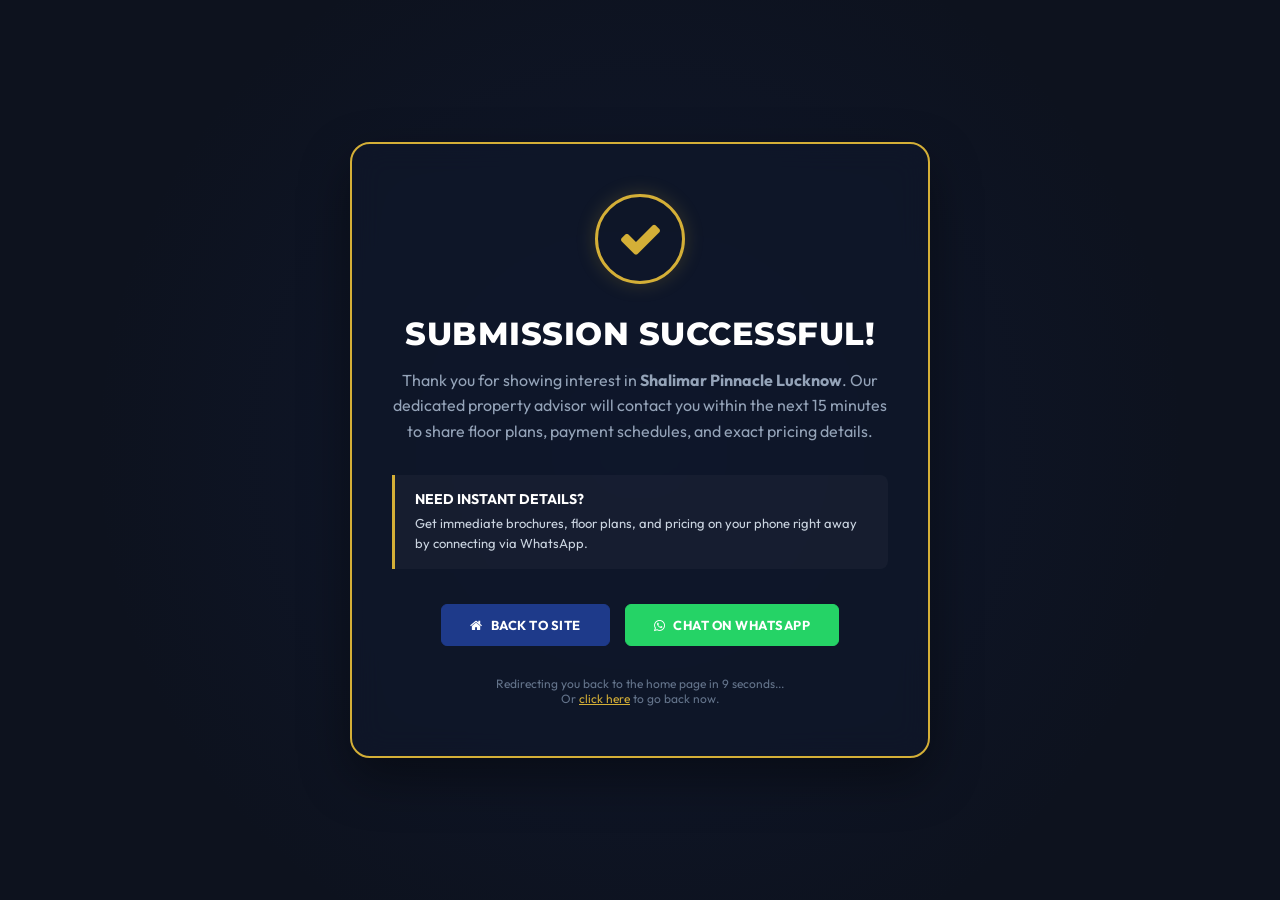
<file: thanks.html>
<!doctype html>
<html lang="en">
  <head>
    <meta charset="UTF-8" />
    <meta name="viewport" content="width=device-width, initial-scale=1.0" />
    <meta name="robots" content="noindex, nofollow" />
    <title>Thank You | Shalimar Pinnacle Lucknow</title>
    <link rel="icon" type="image/x-icon" href="favicon1.png" />

    <!-- Google Fonts -->
    <link rel="preconnect" href="https://fonts.googleapis.com" />
    <link rel="preconnect" href="https://fonts.gstatic.com" crossorigin />
    <link
      href="https://fonts.googleapis.com/css2?family=Montserrat:wght@400;600;700;800&family=Outfit:wght@300;400;500;600;700&display=swap"
      rel="stylesheet"
    />

    <!-- Font Awesome -->
    <link
      rel="stylesheet"
      href="https://cdnjs.cloudflare.com/ajax/libs/font-awesome/4.7.0/css/font-awesome.min.css"
    />

    <!-- GA & GTM Conversion Tracking -->
    <script
      async
      src="https://www.googletagmanager.com/gtag/js?id=AW-16696040271"
    ></script>
    <script>
      window.dataLayer = window.dataLayer || [];
      function gtag() {
        dataLayer.push(arguments);
      }
      gtag("js", new Date());
      gtag("config", "AW-16696040271");

      // Event tracking for lead conversion
      gtag("event", "conversion", {
        send_to: "AW-16696040271/lead_submitted", // standard lead submission placeholder
      });
    </script>
    <script>
      (function (w, d, s, l, i) {
        w[l] = w[l] || [];
        w[l].push({
          "gtm.start": new Date().getTime(),
          event: "gtm.js",
        });
        var f = d.getElementsByTagName(s)[0],
          j = d.createElement(s),
          dl = l != "dataLayer" ? "&l=" + l : "";
        j.async = true;
        j.src = "https://www.googletagmanager.com/gtm.js?id=" + i + dl;
        f.parentNode.insertBefore(j, f);
      })(window, document, "script", "dataLayer", "GTM-5DWTKHVP");
    </script>

    <style>
      :root {
        --primary-color: #1e3a8a;
        --secondary-color: #d4af37;
        --dark-bg: #0f172a;
        --text-dark: #1e293b;
        --text-light: #475569;
        --white: #ffffff;
      }

      * {
        margin: 0;
        padding: 0;
        box-sizing: border-box;
      }

      body {
        font-family: "Outfit", sans-serif;
        background-color: #0d121e;
        color: var(--white);
        min-height: 100vh;
        display: flex;
        align-items: center;
        justify-content: center;
        text-align: center;
        padding: 20px;
        position: relative;
        overflow: hidden;
      }

      body::before {
        content: "";
        position: absolute;
        width: 100%;
        height: 100%;
        background: radial-gradient(circle, rgba(30, 58, 138, 0.15) 0%, transparent 70%);
        top: 0;
        left: 0;
        pointer-events: none;
      }

      .thanks-card {
        background-color: rgba(15, 23, 42, 0.75);
        border: 2px solid var(--secondary-color);
        padding: 50px 40px;
        border-radius: 20px;
        box-shadow: 0 20px 50px rgba(0, 0, 0, 0.4);
        max-width: 580px;
        width: 100%;
        backdrop-filter: blur(15px);
        -webkit-backdrop-filter: blur(15px);
        z-index: 2;
        animation: scaleUp 0.6s cubic-bezier(0.34, 1.56, 0.64, 1);
      }

      @keyframes scaleUp {
        from { opacity: 0; transform: scale(0.9); }
        to { opacity: 1; transform: scale(1); }
      }

      .success-icon {
        width: 90px;
        height: 90px;
        border: 3px solid var(--secondary-color);
        border-radius: 50%;
        color: var(--secondary-color);
        display: flex;
        align-items: center;
        justify-content: center;
        font-size: 45px;
        margin: 0 auto 30px auto;
        box-shadow: 0 0 20px rgba(212, 175, 55, 0.2);
        animation: pulse 2s infinite;
      }

      @keyframes pulse {
        0% { box-shadow: 0 0 0 0 rgba(212, 175, 55, 0.4); }
        70% { box-shadow: 0 0 0 15px rgba(212, 175, 55, 0); }
        100% { box-shadow: 0 0 0 0 rgba(212, 175, 55, 0); }
      }

      h1 {
        font-family: "Montserrat", sans-serif;
        font-size: 32px;
        font-weight: 800;
        margin-bottom: 15px;
        text-transform: uppercase;
        letter-spacing: 0.5px;
      }

      p {
        font-size: 16px;
        color: #94a3b8;
        line-height: 1.6;
        margin-bottom: 30px;
      }

      .info-box {
        background-color: rgba(255, 255, 255, 0.03);
        border-left: 3px solid var(--secondary-color);
        padding: 15px 20px;
        border-radius: 0 8px 8px 0;
        text-align: left;
        margin-bottom: 35px;
      }

      .info-box h4 {
        color: var(--white);
        font-size: 14px;
        margin-bottom: 5px;
        text-transform: uppercase;
      }

      .info-box p {
        margin-bottom: 0;
        font-size: 13px;
        color: #cbd5e1;
      }

      .cta-actions {
        display: flex;
        gap: 15px;
        justify-content: center;
        flex-wrap: wrap;
        margin-bottom: 30px;
      }

      .cta-btn {
        padding: 12px 28px;
        border-radius: 6px;
        font-weight: 700;
        text-transform: uppercase;
        font-size: 13px;
        letter-spacing: 0.5px;
        display: inline-flex;
        align-items: center;
        gap: 8px;
        transition: all 0.3s ease;
        text-decoration: none;
      }

      .cta-btn.home-btn {
        background-color: var(--primary-color);
        color: var(--white);
        border: 1px solid var(--primary-color);
      }

      .cta-btn.home-btn:hover {
        background-color: #162a63;
        transform: translateY(-2px);
      }

      .cta-btn.wa-btn {
        background-color: #25d366;
        color: var(--white);
        border: 1px solid #25d366;
      }

      .cta-btn.wa-btn:hover {
        background-color: #20ba5a;
        transform: translateY(-2px);
      }

      .countdown {
        font-size: 12px;
        color: #64748b;
      }

      .countdown a {
        color: var(--secondary-color);
        text-decoration: underline;
      }
    </style>
  </head>
  <body>
    <!-- Google Tag Manager (noscript) -->
    <noscript>
      <iframe
        src="https://www.googletagmanager.com/ns.html?id=GTM-5DWTKHVP"
        height="0"
        width="0"
        style="display: none; visibility: hidden"
      ></iframe>
    </noscript>

    <div class="thanks-card">
      <div class="success-icon">
        <i class="fa fa-check"></i>
      </div>
      <h1>Submission Successful!</h1>
      <p>
        Thank you for showing interest in <strong>Shalimar Pinnacle Lucknow</strong>.
        Our dedicated property advisor will contact you within the next 15 minutes to share floor plans, payment schedules, and exact pricing details.
      </p>

      <div class="info-box">
        <h4>Need Instant Details?</h4>
        <p>Get immediate brochures, floor plans, and pricing on your phone right away by connecting via WhatsApp.</p>
      </div>

      <div class="cta-actions">
        <a href="index.html" class="cta-btn home-btn">
          <i class="fa fa-home"></i> Back To Site
        </a>
        <a
          href="https://api.whatsapp.com/send?phone=918808698649&text=Hi,%20I%20just%20submitted%20the%20enquiry%20form%20for%20Shalimar%20Pinnacle.%20Please%20send%20brochure%20and%20price%20list."
          target="_blank"
          rel="noopener"
          class="cta-btn wa-btn"
        >
          <i class="fa fa-whatsapp"></i> Chat On WhatsApp
        </a>
      </div>

      <div class="countdown">
        Redirecting you back to the home page in <span id="timer">10</span> seconds...<br />
        Or <a href="index.html">click here</a> to go back now.
      </div>
    </div>

    <script>
      // Countdown Redirect
      let seconds = 10;
      const timerSpan = document.getElementById("timer");
      
      const interval = setInterval(() => {
        seconds--;
        timerSpan.innerText = seconds;
        if (seconds <= 0) {
          clearInterval(interval);
          window.location.href = "index.html";
        }
      }, 1000);
    </script>
  </body>
</html>
</file>
